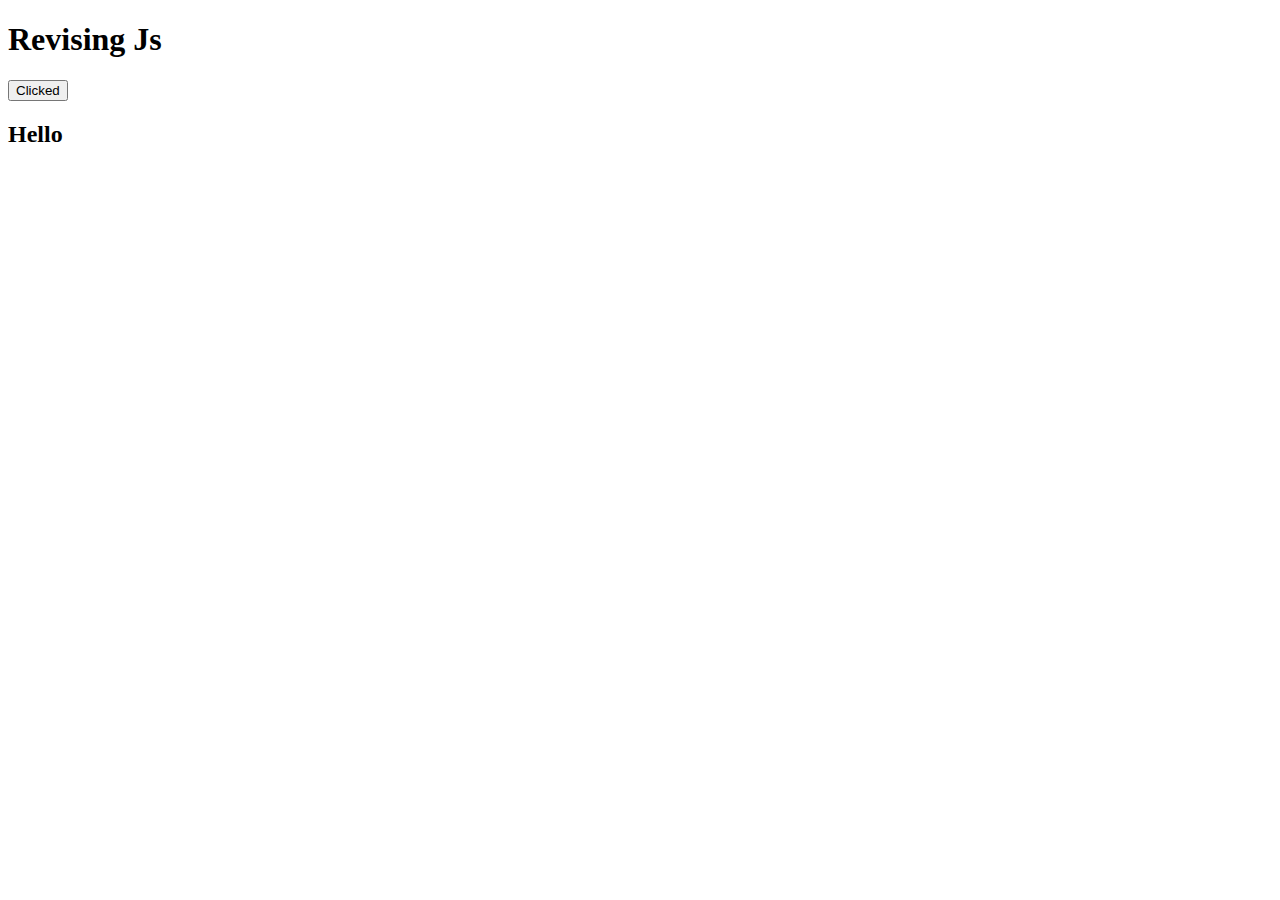
<file: index.html>
<!DOCTYPE html>
<html lang="en">
  <head>
    <meta charset="UTF-8" />
    <meta name="viewport" content="width=device-width, initial-scale=1.0" />
    <title>Learning Javascript</title>
  </head>
  <body>
    <h1>Revising Js</h1>
    <button id="clickMe">Clicked</button>
    <h2>Hello</h2>
    <script src="/Codes/script2.js"></script>
  </body>
</html>
</file>
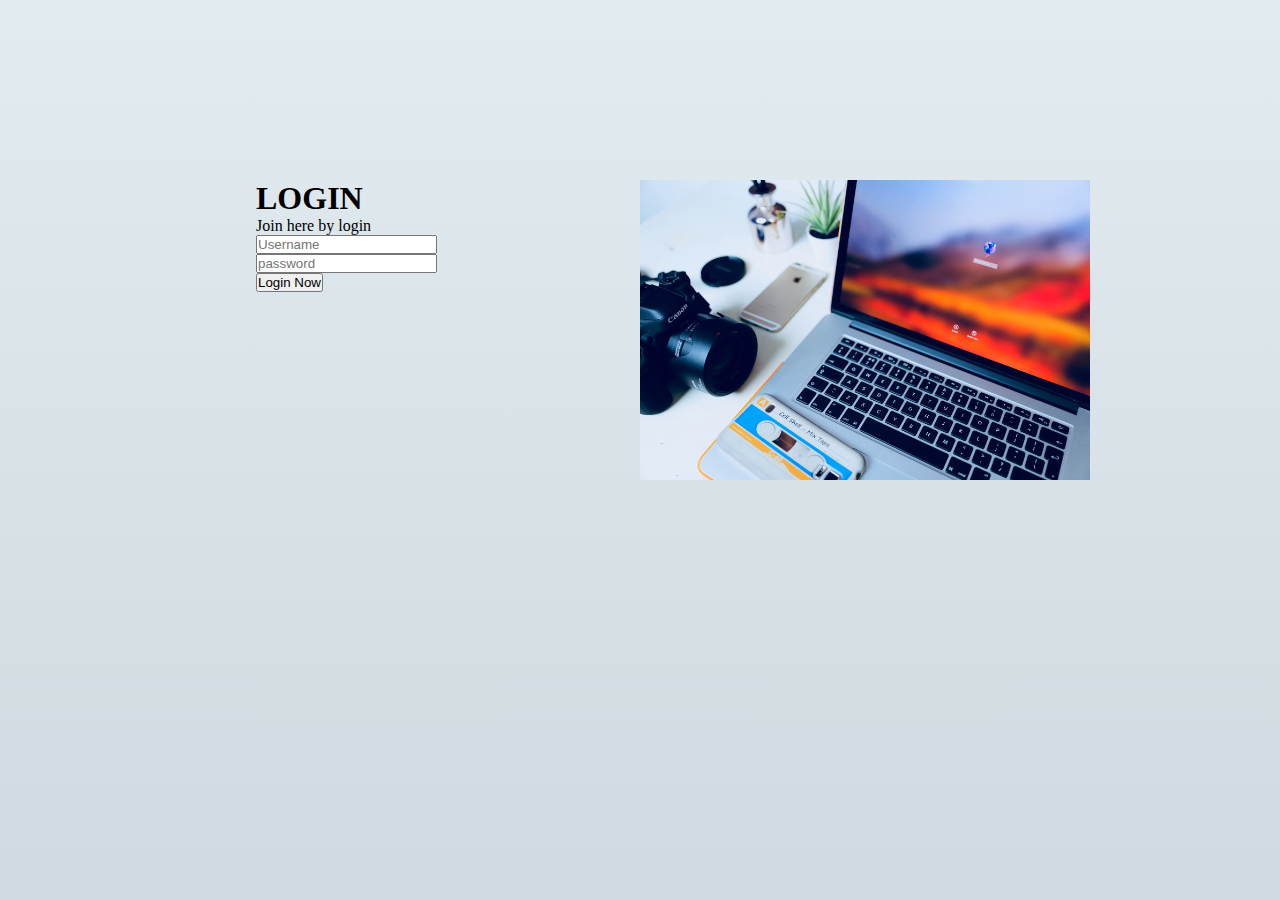
<file: Codes/Project-1/index.html>
<!DOCTYPE html>
<html lang="en">
  <head>
    <meta charset="UTF-8" />
    <meta name="viewport" content="width=device-width, initial-scale=1.0" />
    <title>LoginPage</title>
    <link rel="stylesheet" href="style.css" />
  </head>
  <body>
    <div class="container">
      <div class="loginPage">
        <div class="login">
          <h1>LOGIN</h1>
          <p>Join here by login</p>
          <form>
            <div class="myform">
              <div>
                <input
                  type="text"
                  id="username"
                  name="username"
                  placeholder="Username"
                />
              </div>
              <div>
                <input
                  type="password"
                  id="password"
                  name="password"
                  placeholder="password"
                />
              </div>
              <div>
                <input
                  type="submit"
                  id="submit"
                  name="submit"
                  value="Login Now"
                />
              </div>
            </div>
          </form>
        </div>
        <div class="img">
          <img src="img1.jpg" alt="" height="300px" />
        </div>
      </div>
    </div>
  </body>
</html>
</file>
<file: Codes/Project-1/style.css>
*{
    padding: 0;
    margin: 0;
    box-sizing: border-box;
}

body{
    width: 100vw;
    height: 100vh;
    box-sizing: border-box;
}
.container{
    width: 100%;
    height: 100%;
    background-image: linear-gradient(to top, #cfd9df 0%, #e2ebf0 100%);
    display: flex;
    justify-content: center;
    align-items: center;
}

.loginPage{
    width: 60%;
    height: 60%;
    display: flex;
    justify-content: center;
    align-items: center;
}

.login{
   width: 50%;
   height: 100%;
   display: flex;
   flex-direction: column;
}
.img{
   width: 50%;
   height: 100%;
}
form{
    display: flex;
    flex-direction: column;

}
</file>
